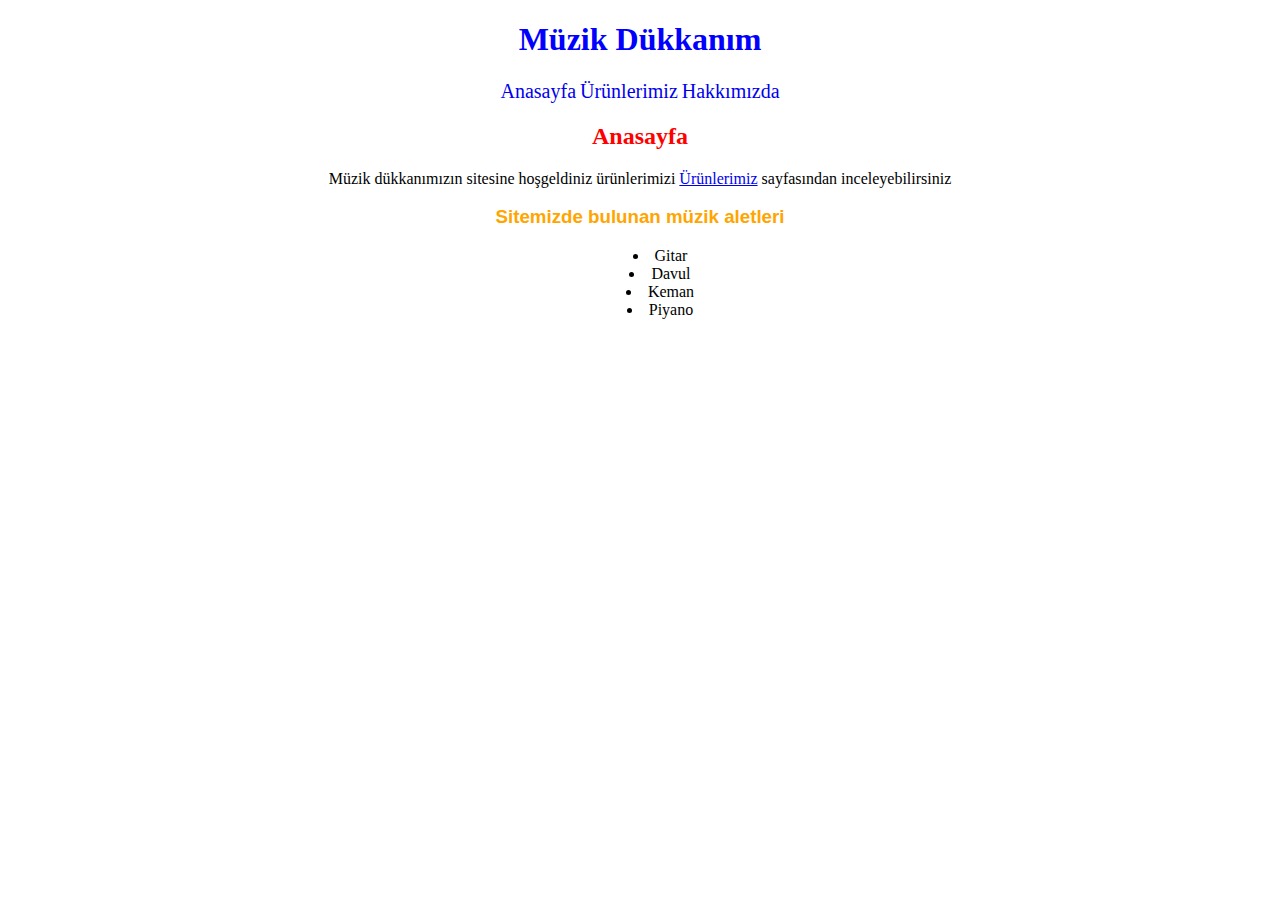
<file: MüzikDükkanım/index.html>
<!DOCTYPE html>
<html lang="en">
<head>
    <meta charset="UTF-8">
    <meta http-equiv="X-UA-Compatible" content="IE=edge">
    <meta name="viewport" content="width=7, initial-scale=1.0">
    <link href="tema.css" type="text/css" rel="stylesheet" />
    <title>Document</title>
</head>
<body>
    <header>
        <h1 class="title-h1">Müzik Dükkanım</h1>
        <nav>
            <div class="div-nav">
                <span><a href="index.html" class="nav-opt">Anasayfa</a></span>
                <span><a href="product.html" class="nav-opt">Ürünlerimiz</a></span>
                <span><a href="about.html" class="nav-opt">Hakkımızda</a></span>
            </div>
        </nav>
    </header>
    <h2 class="title-h2">Anasayfa</h2>
    <p class="tac">Müzik dükkanımızın sitesine hoşgeldiniz ürünlerimizi <a href="product.html">Ürünlerimiz</a> sayfasından inceleyebilirsiniz</p>
    <h3 class="tac" style="color:orange;">Sitemizde bulunan müzik aletleri</h3>
    <ul>
        <li>Gitar</li>
        <li>Davul</li>
        <li>Keman</li>
        <li>Piyano</li>
    </ul>

</body>
</html>
</file>
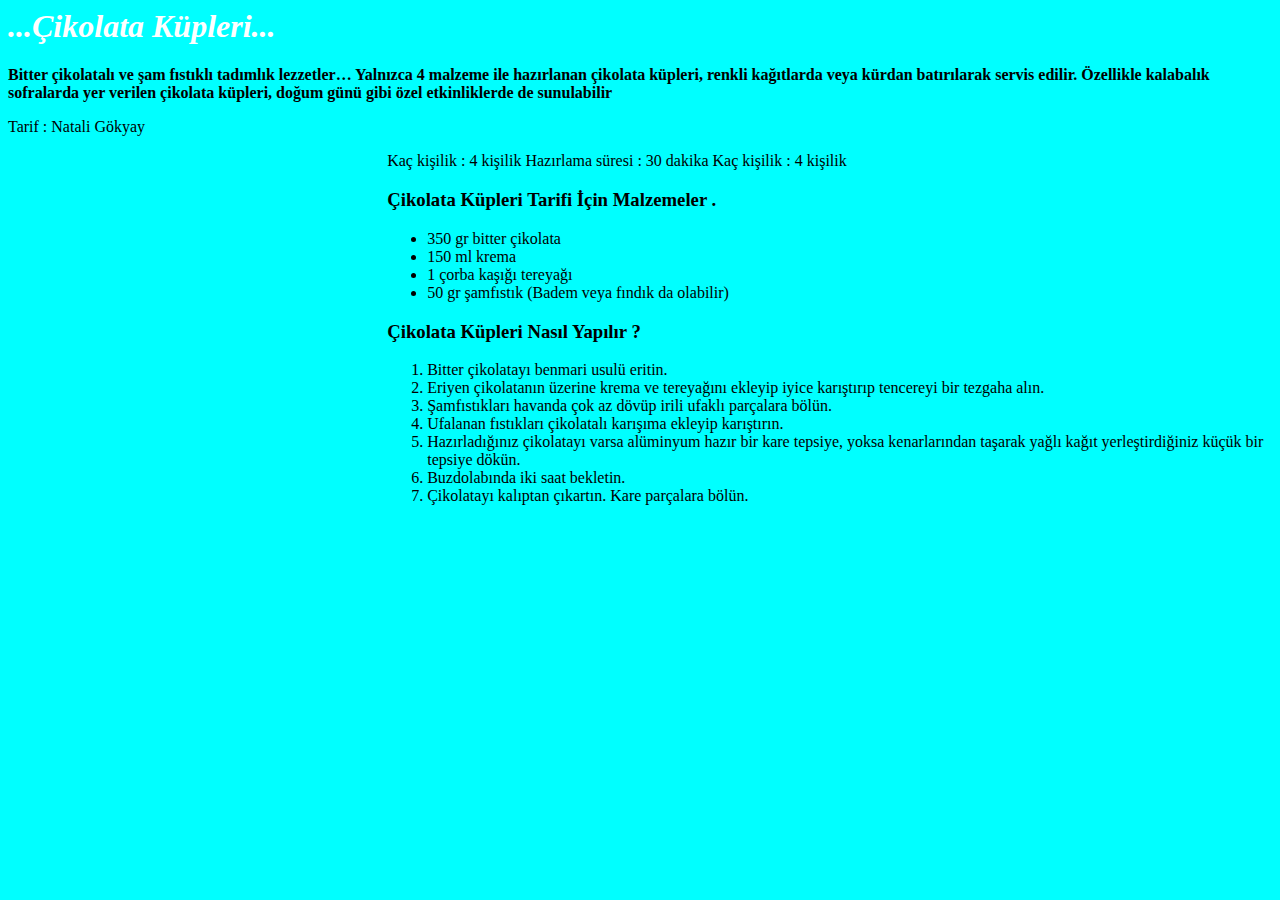
<file: tarif.html>
<style>
body{
    background-color: aqua;
}
</style>
<!DOCTYPE html>
<html lang="tr">
<head>
    <meta charset="UTF-8">
    <meta http-equiv="X-UA-Compatible" content="IE=edge">
    <meta name="viewport" content="width=device-width, initial-scale=1.0">
    <title>Tarif</title>
    
</head>
<body>
    <h1 style="color:white"><i>...Çikolata Küpleri...</i></h1>
    <p><b>Bitter çikolatalı ve şam fıstıklı tadımlık lezzetler… Yalnızca 4 malzeme ile hazırlanan çikolata küpleri, renkli kağıtlarda veya kürdan batırılarak servis edilir. Özellikle kalabalık sofralarda yer verilen çikolata küpleri, doğum günü gibi özel etkinliklerde de sunulabilir</b></p>
    <p>Tarif : Natali Gökyay</p>
    
    <div style="margin-left:30%">
            <span>Kaç kişilik : </span> <span>4 kişilik  </span>
            <span>Hazırlama süresi : </span> <span>30 dakika  </span>
            <span>Kaç kişilik : </span> <span>4 kişilik</span>

            <div>
                <h3>Çikolata Küpleri Tarifi İçin Malzemeler .</h3>
                <ul>
                    <li>350 gr bitter çikolata</li>
                    <li>150 ml krema</li>
                    <li>1 çorba kaşığı tereyağı</li>
                    <li>50 gr şamfıstık (Badem veya fındık da olabilir)</li>
                </ul>
            </div>
            <div>
                <h3>Çikolata Küpleri Nasıl Yapılır ?</h3>
                <ol>
                    <li>Bitter çikolatayı benmari usulü eritin.</li>
                    <li>Eriyen çikolatanın üzerine krema ve tereyağını ekleyip iyice karıştırıp tencereyi bir tezgaha alın.</li>
                    <li>Şamfıstıkları havanda çok az dövüp irili ufaklı parçalara bölün.</li>
                    <li>Ufalanan fıstıkları çikolatalı karışıma ekleyip karıştırın.</li>
                    <li>Hazırladığınız çikolatayı varsa alüminyum hazır bir kare tepsiye, yoksa kenarlarından taşarak yağlı kağıt yerleştirdiğiniz küçük bir tepsiye dökün.</li>
                    <li>Buzdolabında iki saat bekletin.</li>
                    <li>Çikolatayı kalıptan çıkartın. Kare parçalara bölün.</li>
                </ol>
            </div>

    </div>
</body>
</html>
</file>
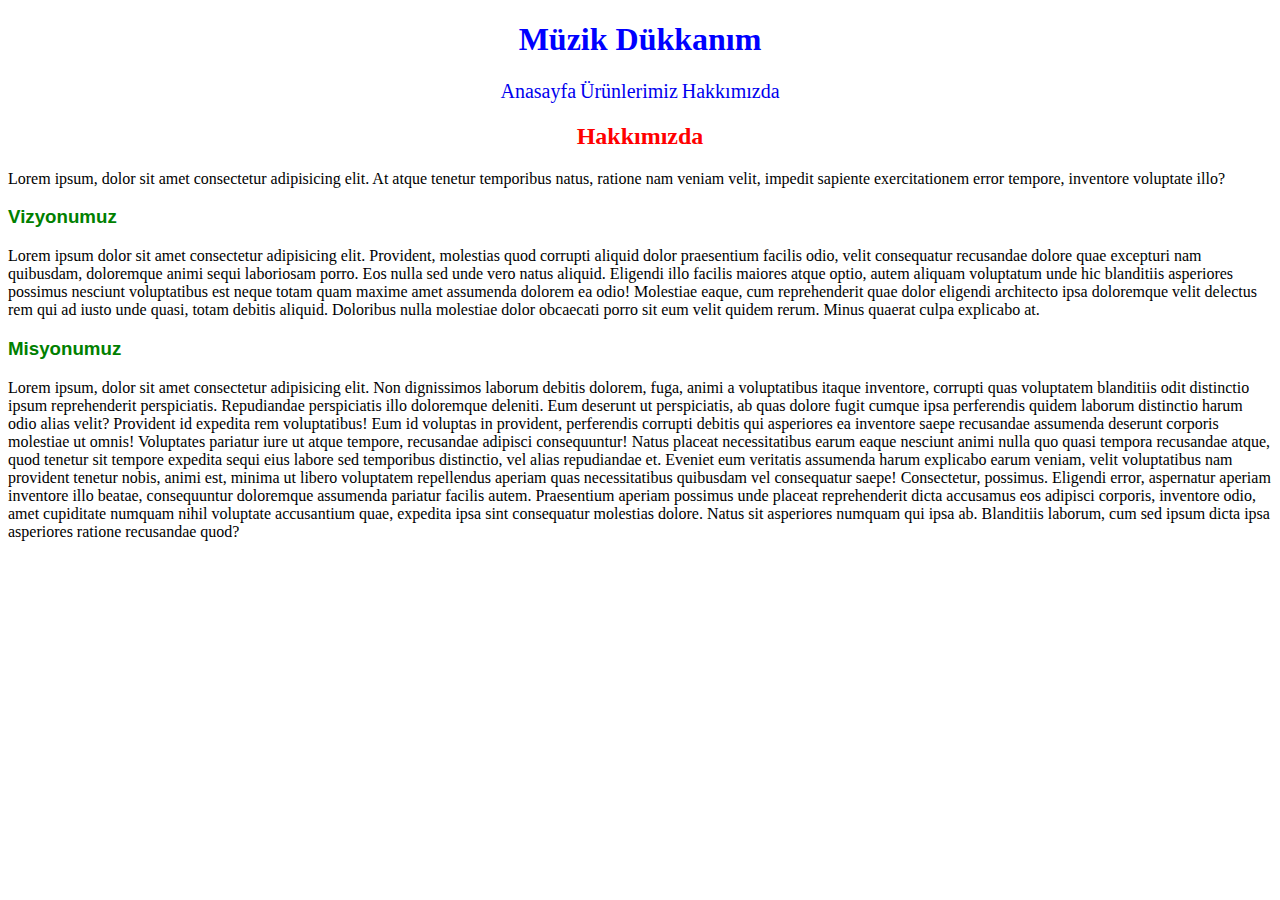
<file: MüzikDükkanım/about.html>
<!DOCTYPE html>
<html lang="en">
<head>
    <meta charset="UTF-8">
    <meta http-equiv="X-UA-Compatible" content="IE=edge">
    <meta name="viewport" content="width=7, initial-scale=1.0">
    <link href="tema.css" type="text/css" rel="stylesheet" />
    <title>Document</title>
</head>
<body>
    <header>
        <h1 class="title-h1">Müzik Dükkanım</h1>
        <nav>
            <div class="div-nav">
                <span><a href="index.html" class="nav-opt">Anasayfa</a></span>
                <span><a href="product.html" class="nav-opt">Ürünlerimiz</a></span>
                <span><a href="about.html" class="nav-opt">Hakkımızda</a></span>
            </div>
        </nav>
    </header>
    <h2 class="title-h2">Hakkımızda</h2>

    <p>Lorem ipsum, dolor sit amet consectetur adipisicing elit. At atque tenetur temporibus natus, ratione nam veniam velit, impedit sapiente exercitationem error tempore, inventore voluptate illo?</p>
    <h3>Vizyonumuz</h3>
    <p>Lorem ipsum dolor sit amet consectetur adipisicing elit. Provident, molestias quod corrupti aliquid dolor praesentium facilis odio, velit consequatur recusandae dolore quae excepturi nam quibusdam, doloremque animi sequi laboriosam porro. Eos nulla sed unde vero natus aliquid. Eligendi illo facilis maiores atque optio, autem aliquam voluptatum unde hic blanditiis asperiores possimus nesciunt voluptatibus est neque totam quam maxime amet assumenda dolorem ea odio! Molestiae eaque, cum reprehenderit quae dolor eligendi architecto ipsa doloremque velit delectus rem qui ad iusto unde quasi, totam debitis aliquid. Doloribus nulla molestiae dolor obcaecati porro sit eum velit quidem rerum. Minus quaerat culpa explicabo at.</p>
    <h3>Misyonumuz</h3>
    <p>Lorem ipsum, dolor sit amet consectetur adipisicing elit. Non dignissimos laborum debitis dolorem, fuga, animi a voluptatibus itaque inventore, corrupti quas voluptatem blanditiis odit distinctio ipsum reprehenderit perspiciatis. Repudiandae perspiciatis illo doloremque deleniti. Eum deserunt ut perspiciatis, ab quas dolore fugit cumque ipsa perferendis quidem laborum distinctio harum odio alias velit? Provident id expedita rem voluptatibus! Eum id voluptas in provident, perferendis corrupti debitis qui asperiores ea inventore saepe recusandae assumenda deserunt corporis molestiae ut omnis! Voluptates pariatur iure ut atque tempore, recusandae adipisci consequuntur! Natus placeat necessitatibus earum eaque nesciunt animi nulla quo quasi tempora recusandae atque, quod tenetur sit tempore expedita sequi eius labore sed temporibus distinctio, vel alias repudiandae et. Eveniet eum veritatis assumenda harum explicabo earum veniam, velit voluptatibus nam provident tenetur nobis, animi est, minima ut libero voluptatem repellendus aperiam quas necessitatibus quibusdam vel consequatur saepe! Consectetur, possimus. Eligendi error, aspernatur aperiam inventore illo beatae, consequuntur doloremque assumenda pariatur facilis autem. Praesentium aperiam possimus unde placeat reprehenderit dicta accusamus eos adipisci corporis, inventore odio, amet cupiditate numquam nihil voluptate accusantium quae, expedita ipsa sint consequatur molestias dolore. Natus sit asperiores numquam qui ipsa ab. Blanditiis laborum, cum sed ipsum dicta ipsa asperiores ratione recusandae quod?</p>


</body>
</html>
</file>
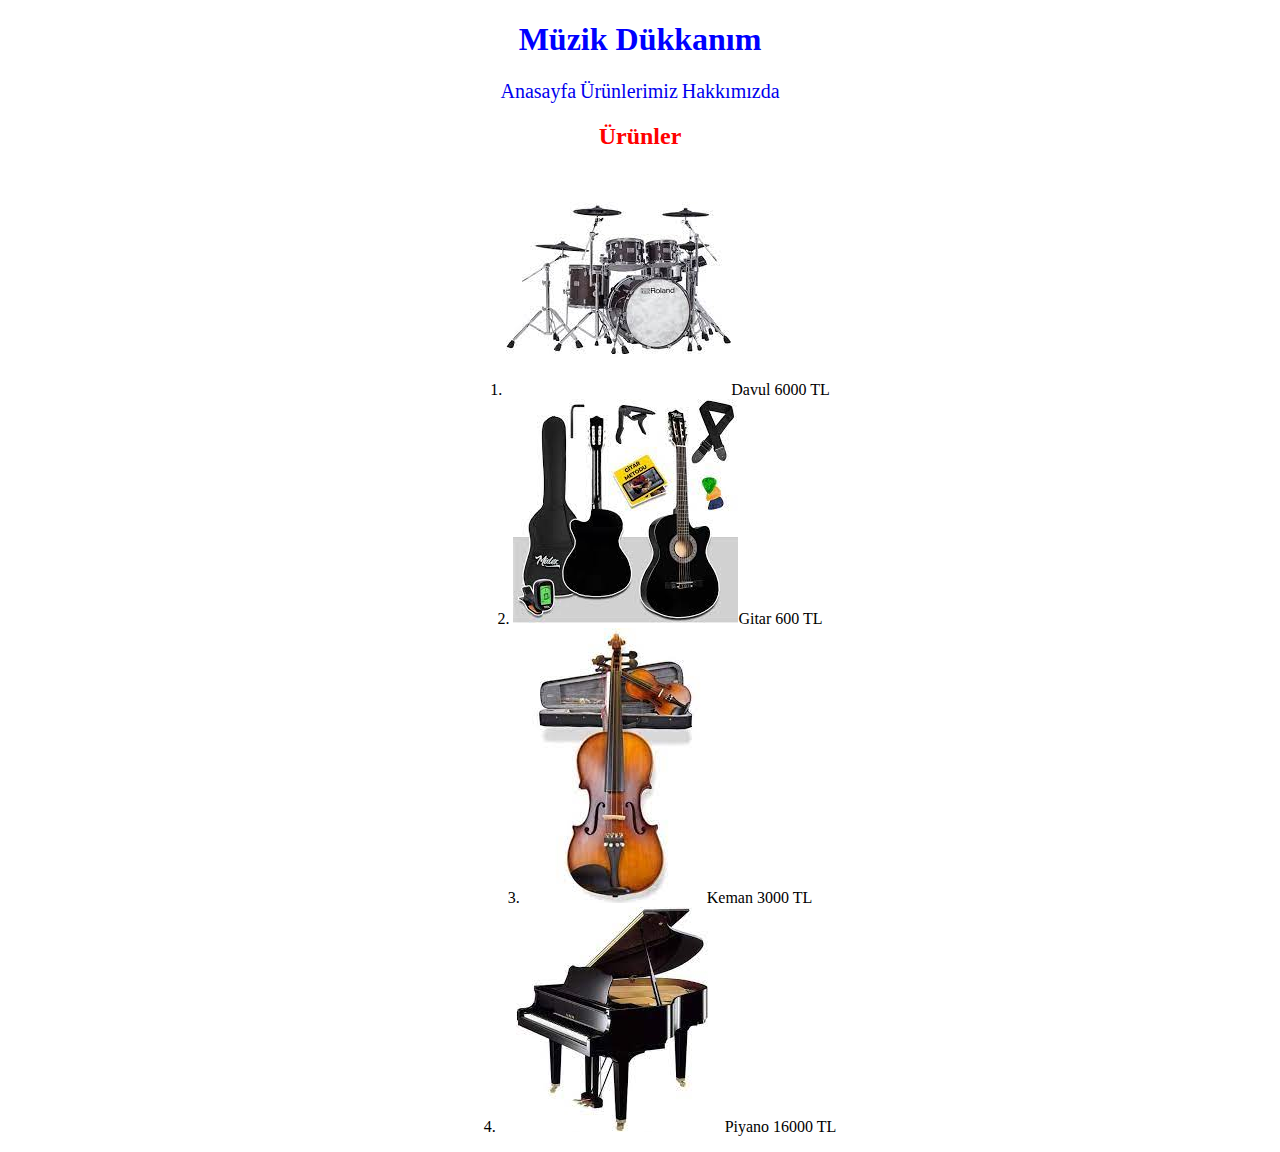
<file: MüzikDükkanım/product.html>
<!DOCTYPE html>
<html lang="en">
<head>
    <meta charset="UTF-8">
    <meta http-equiv="X-UA-Compatible" content="IE=edge">
    <meta name="viewport" content="width=7, initial-scale=1.0">
    <link href="tema.css" type="text/css" rel="stylesheet" />
    <title>Document</title>
</head>
<body>
    <header>
        <h1 class="title-h1">Müzik Dükkanım</h1>
        <nav>
            <div class="div-nav">
                <span><a href="index.html" class="nav-opt">Anasayfa</a></span>
                <span><a href="product.html" class="nav-opt">Ürünlerimiz</a></span>
                <span><a href="about.html" class="nav-opt">Hakkımızda</a></span>
            </div>
        </nav>
    </header>


    <h2 class="title-h2">Ürünler</h2>
    <ol>
        <li><img src="img/indir.jpg" alt="">Davul 6000 TL</li>
        <li><img src="img/indir (1).jpg" alt="">Gitar 600 TL</li>
        <li><img src="img/indir (2).jpg" alt="">Keman 3000 TL</li>
        <li><img src="img/indir (3).jpg" alt="">Piyano 16000 TL</li>
        
    </ol>
</body>
</html>
</file>
<file: MüzikDükkanım/tema.css>
.title-h1{
    text-align: center;
    color: blue;
}

.nav-opt{
    text-decoration: none;
    display: inline-block;
    font-size: 20px;

}
.div-nav{
    text-align: center;
}
.title-h2{
    text-align: center;
    color: red;
}
.tac{
    text-align: center;
}
ul li{
    list-style-position: inside;
    text-align: center;
}
ol li{
    text-align: center;
    list-style-position: inside;
}
h3{
    color: green;
    font-family: 'Trebuchet MS', 'Lucida Sans Unicode', 'Lucida Grande', 'Lucida Sans', Arial, sans-serif;
}
</file>
